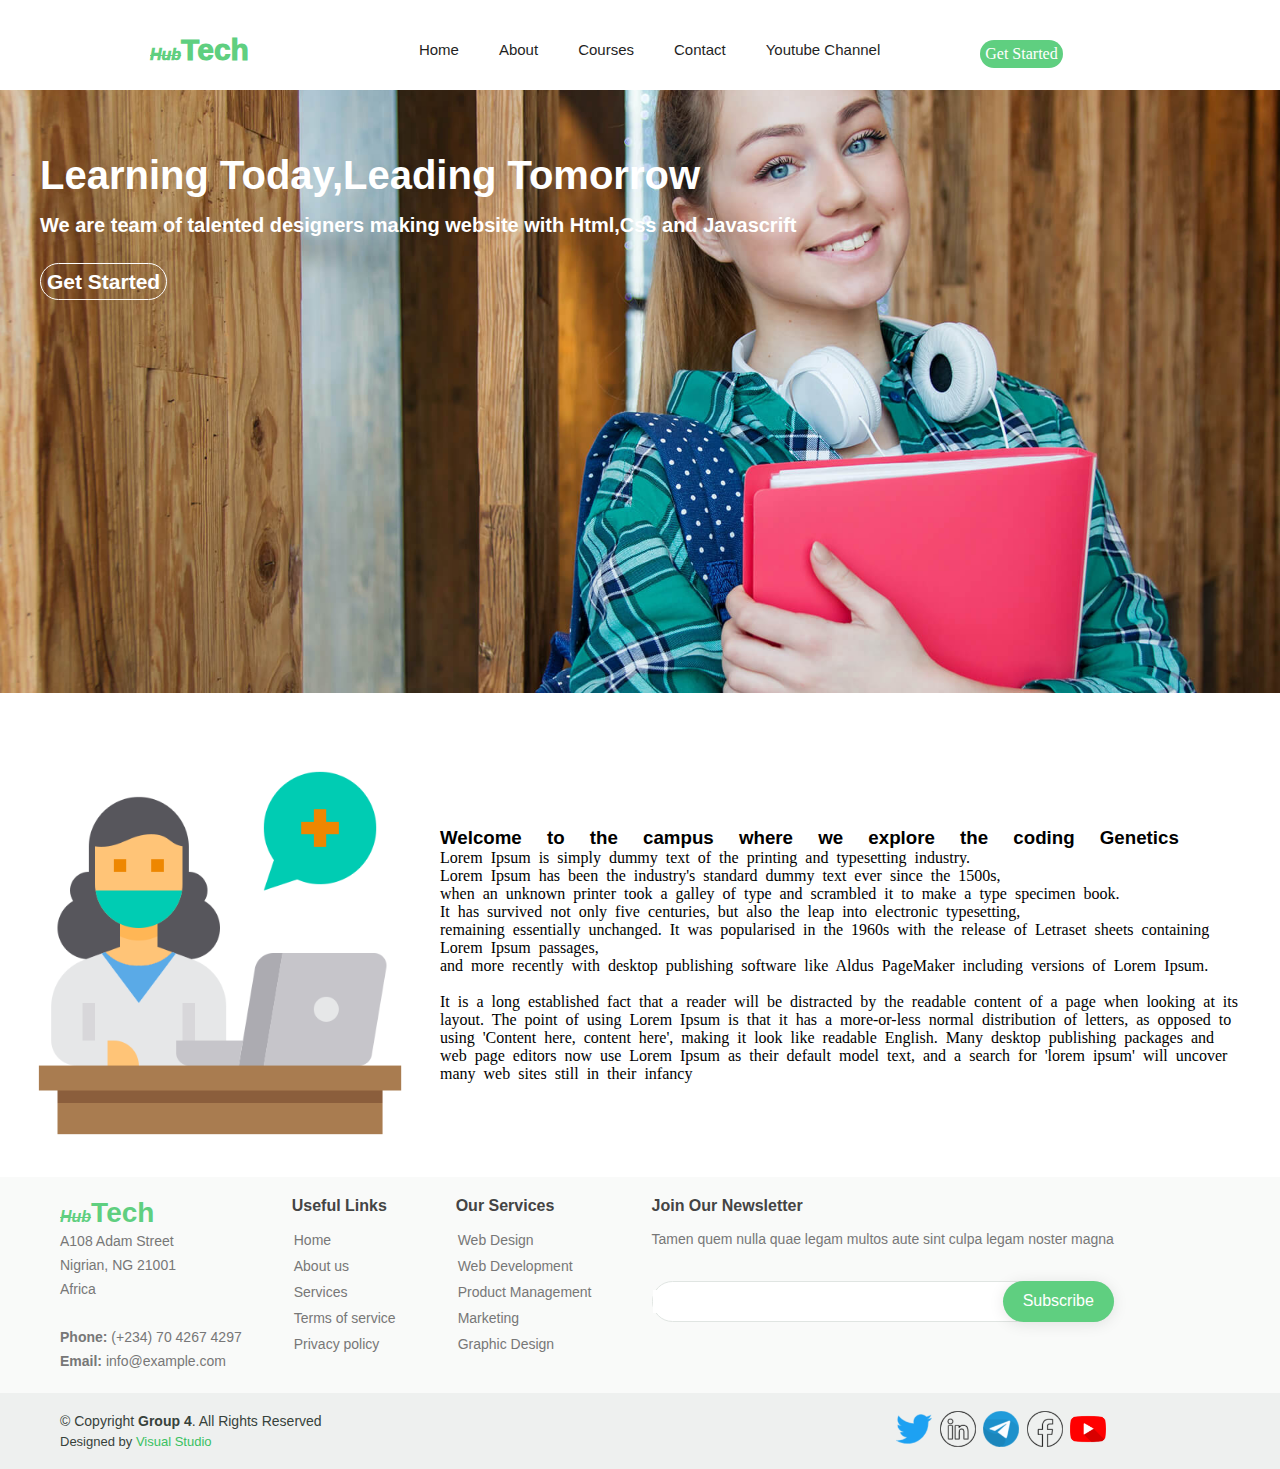
<file: udemy/index.html>
<!DOCTYPE html>
<html lang="en">
<head>
    <meta charset="UTF-8">
    <meta http-equiv="X-UA-Compatible" content="IE=edge">
    <meta name="viewport" content="width=device-width, initial-scale=1.0">
    <title>Home page</title>
    <link rel="stylesheet" href="web.css">
    <link href="favicon.ico" rel="icon">
</head>
<body onload="alert('Welcome to HubTech')">
     <header class="header">
      <nav> 
        <ul class="top-header-list">
            <h1><span id="span">Hub</span>Tech</h1>
            <li><a href="#">Youtube Channel</a></li>
                
            <li><a href="contact2.html">Contact</a></li>
            <li><a href="courses.html">Courses</a></li>
            <li><a href="about.html">About</a></li>
            <li><a href="index.html">Home</a></li> 
        </ul>
        <a href="./login.html" id="link" >Get Started</a>
      </nav>
      </header>
      <nav class="info">
        <h1>Learning Today,Leading Tomorrow<br><p>We are team of talented designers making website with Html,Css and Javascrift</p>
          <a href="login.html">Get Started</a></h1>
           <p></p>
      </nav>
       <nav class="free"></nav>
        <div>
         <table cellspacing="20px">
            <tr > <td><img src="ju.png" height="400" width="400"></td>
                <td><h3>Welcome to the campus where we explore the coding Genetics</h3><p>
                    Lorem Ipsum is simply dummy text of the printing and typesetting industry.<br>
                     Lorem Ipsum has been the industry's standard dummy text ever since the 1500s,<br>
                      when an unknown printer took a galley of type and scrambled it to make a type specimen book.<br>
                    It has survived not only five centuries, but also the leap into electronic typesetting,<br>
                 remaining essentially unchanged. It was popularised in the 1960s with the release of Letraset sheets containing Lorem Ipsum passages,<br>
                  and more recently with desktop publishing software like Aldus PageMaker including versions of Lorem Ipsum.
                <br><br>It is a long established fact that a reader will be distracted by the readable content of a page when looking at its layout.
                 The point of using Lorem Ipsum is that it has a more-or-less normal distribution of letters,
                  as opposed to using 'Content here, content here', making it look like readable English.
                   Many desktop publishing packages and web page editors now use Lorem Ipsum as their default model text,
                    and a search for 'lorem ipsum' will uncover many web sites still in their infancy</p></td>
                <animation></animation>
      <td> 
        </tr>
        </table>
       </div>
</body>
<!----footer---->

    <footer class="footer">

        <div class="footer-top">
          <div class="container-top">
            <div class="row">
    
              <div class="col1">
                <h1><span id="span">Hub</span>Tech</h1>
                <p class="p-footer">
                  A108 Adam Street <br>
              Nigrian, NG 21001<br>
              Africa<br><br>
                  <strong>Phone:</strong> (+234) 70 4267 4297<br>
                  <strong>Email:</strong> info@example.com<br>
                </p>
              </div>
    
              <div class="col2">
                <h4>Useful Links</h4>
                <ul class="first-link">
                  <li><i class="bx "></i> <a href="#">Home</a></li>
                  <li><i class="bx "></i> <a href="#">About us</a></li>
                  <li><i class="bx "></i> <a href="#">Services</a></li>
                  <li><i class="bx b"></i> <a href="#">Terms of service</a></li>
                  <li><i class="bx "></i> <a href="#">Privacy policy</a></li>
                </ul>
              </div>
    
              <div class="col3">
                <h4>Our Services</h4>
                <ul class="first-link">
                  <li><i class="bx "></i> <a href="#">Web Design</a></li>
                  <li><i class="bx "></i> <a href="#">Web Development</a></li>
                  <li><i class="bx "></i> <a href="#">Product Management</a></li>
                  <li><i class="bx "></i> <a href="#">Marketing</a></li>
                  <li><i class="bx "></i> <a href="#">Graphic Design</a></li>
                </ul>
              </div>
    
              <div class="col4">
                <h4>Join Our Newsletter</h4>
                <p class="p-footer">Tamen quem nulla quae legam multos aute sint culpa legam noster magna</p>
                <form class="form" action="" method="post">
                    
                  <input id="second-input" type="submit" value="Subscribe">
                  <input id="first-input" type="email" name="email">
                </form>
              </div>
    
            </div>
          </div>
        </div>
    
        <div class="container">
    
          <div class="me">
            <div class="copyright">
              &copy; Copyright <strong><span>Group 4</span></strong>. All Rights Reserved
            </div>
            <div class="credits">
             
              Designed by <a href="https://bootstrapmade.com/">Visual Studio</a>
            </div>
          </div>
          <div class="social-links ">
            <a href="#" class="twitter"><img src="twitter.png" height="36px" width="36px"></a>
            <a href="#" class="facebook"><img src="linkedin.png" height="36px" width="36px"></a>
            <a href="#" class="instagram"><img src="telegram-circle.png" height="36px" width="36px"></a>
            <a href="#" class="google-plus"><img src="facebook.png" height="36px" width="36px"></a>
            <a href="#" class="linkedin"><img src="youtube.png" height="36px" width="36px"></a>
          </div>
        </div>
      </footer><!-- End Footer -->
    
</body>
</html>
</html>
</file>
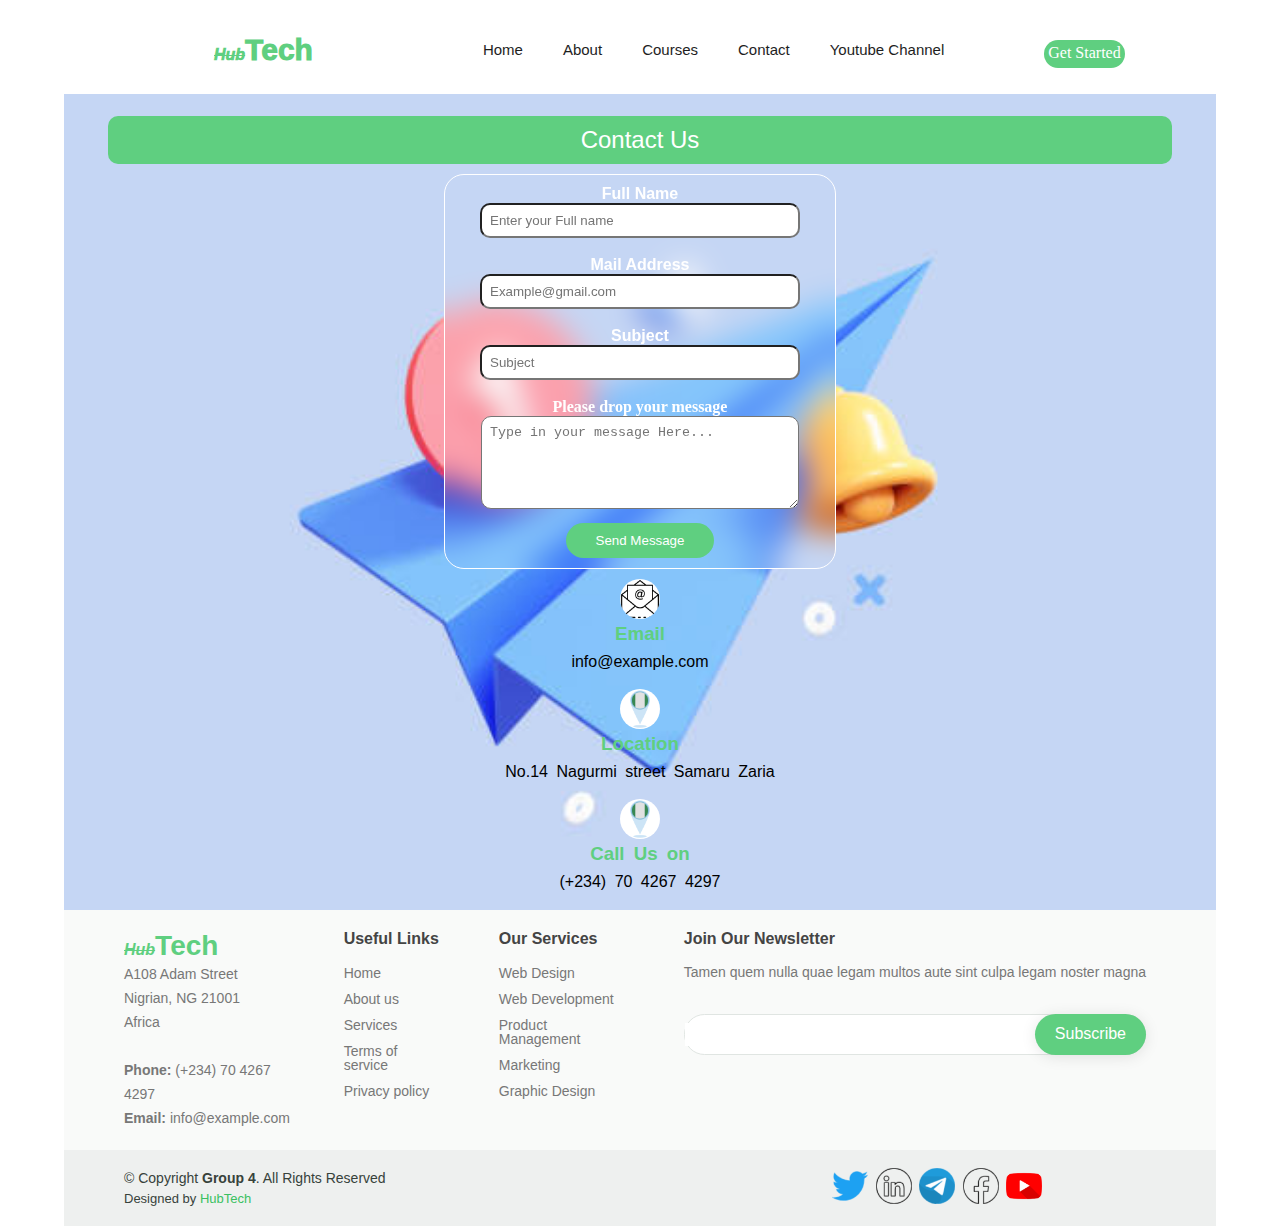
<file: udemy/contact2.html>
<!DOCTYPE html>
<html lang="en">
<head>
    <meta charset="UTF-8">
    <meta http-equiv="X-UA-Compatible" content="IE=edge">
    <meta name="viewport" content="width=device-width, initial-scale=1.0">
    <title>Contact</title>
    <link rel="stylesheet" href="contact2.css">
    <link href="favicon.ico" rel="icon">
</head>
<body>
    <header class="about-header">
        <nav> 
          <ul class="top-header-list">
              <h1><span id="span">Hub</span>Tech</h1>
              <li><a href="#">Youtube Channel</a></li>
              <li><a href="contact2.html">Contact</a></li>
              <li><a href="courses.html">Courses</a></li>
              <li><a href="about.html">About</a></li>
              <li><a href="index.html">Home</a></li> 
          </ul>
          <a href="./fudma.html" id="link" >Get Started</a>
        </nav>
        </header>


<!------main body-------->  
        <section class="content">
            <h3 class="contact-header">Contact Us</h3>
        <div class="top-container">
        <form>
            <label class="name"><strong>Full Name</strong><br><input type="text" class="insert" placeholder="Enter your Full name" required></label><br><br>
            
            <label class="name"><strong>Mail Address </strong><br><input type="email" class="insert" placeholder="Example@gmail.com"></label>
            <br><br>
            <label class="name"><strong>Subject </strong><br><input type="text" class="insert" placeholder="Subject"></label>
            <br><br>
            <label><strong>Please drop your message</strong><br><textarea cols="26" maxlength="350" rows="5" class="insert" placeholder="Type in your message Here..." required></textarea></label>
             <br>
            <button type="submit" class="button" onclick="send()">Send Message</button>
        </form>
       

            
            </div>
            <div class="main-link">
                <div class="collection">
                    
                    <a href="#"><img src="8.png"  class="main-social" ></a></p>
                    <h3>Email</h3>
                    <p>info@example.com</p>
                </div>
                <div>
                <a href="#"><img src="location.png"  class="main-social"></a></p>
                <h3>Location</h3>
                <p>No.14 Nagurmi street Samaru Zaria</p>
                </div>
                
                <div>
                    <a href="#"><img src="location.png"  class="main-social"></a></p>
                    <h3>Call Us on</h3>
                    <p>(+234) 70 4267 4297</p>
                    </div>
            </div>
                
             <div>
                
             </div>

            </div>
            </section>
            <!------button------->
           <script>
            function send() {
                alert('Thank you for Contacting Us');
            }
            
            
            </script> 
        
</body>
<footer class="footer">

    <div class="footer-top">
      <div class="container-top">
        <div class="row">

          <div class="col1">
            <h1><span id="span">Hub</span>Tech</h1>
            <p class="p-footer">
              A108 Adam Street <br>
              Nigrian, NG 21001<br>
              Africa<br><br>
              <strong>Phone:</strong> (+234) 70 4267 4297<br>
              <strong>Email:</strong> info@example.com<br>
            </p>
          </div>

          <div class="col2">
            <h4>Useful Links</h4>
            <ul class="first-link">
              <li><a href="index.html">Home</a></li>
              <li> <a href="about.html">About us</a></li>
              <li> <a href="courses.html">Services</a></li>
              <li> <a href="#">Terms of service</a></li>
              <li><a href="#">Privacy policy</a></li>
            </ul>
          </div>

          <div class="col3">
            <h4>Our Services</h4>
            <ul class="first-link">
              <li> <a href="#">Web Design</a></li>
              <li> <a href="#">Web Development</a></li>
              <li> <a href="#">Product Management</a></li>
              <li> <a href="#">Marketing</a></li>
              <li> <a href="#">Graphic Design</a></li>
            </ul>
          </div>

          <div class="col4">
            <h4>Join Our Newsletter</h4>
            <p class="p-footer">Tamen quem nulla quae legam multos aute sint culpa legam noster magna</p>
            <form class="form" action="" method="post">
                
              <input id="second-input" type="submit" value="Subscribe">
              <input id="first-input" type="email" name="email">
            </form>
          </div>

        </div>
      </div>
    </div>

    <div class="container">

      <div class="me">
        <div class="copyright">
          &copy; Copyright <strong><span>Group 4</span></strong>. All Rights Reserved
        </div>
        <div class="credits">
         
          Designed by <a href="">HubTech</a>
        </div>
      </div>
      <div class="social-links ">
        <a href="#" class="twitter"><img src="twitter.png" height="36px" width="36px"></a>
        <a href="#" class="facebook"><img src="linkedin.png" height="36px" width="36px"></a>
        <a href="#" class="instagram"><img src="telegram-circle.png" height="36px" width="36px"></a>
        <a href="#" class="google-plus"><img src="facebook.png" height="36px" width="36px"></a>
        <a href="#" class="linkedin"><img src="youtube.png" height="36px" width="36px"></a>
      </div>
    </div>
  </footer><!-- End Footer -->
</html>
</file>
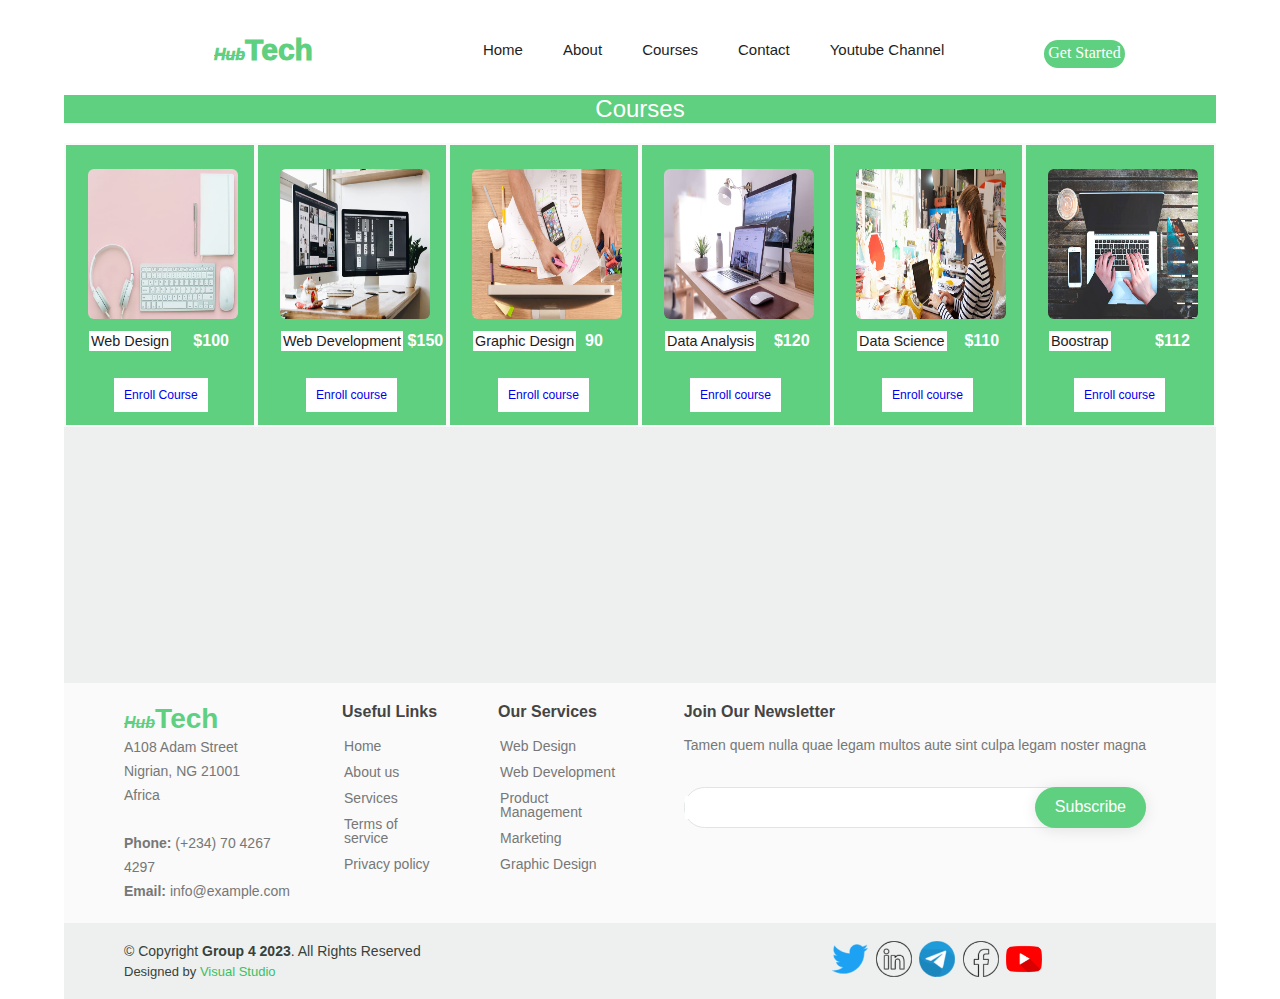
<file: udemy/courses.html>
<!DOCTYPE html>
<html lang="en">
<head>
    <meta charset="UTF-8">
    <meta http-equiv="X-UA-Compatible" content="IE=edge">
    <meta name="viewport" content="width=device-width, initial-scale=1.0">
    <title>Courses</title>
    <link rel="stylesheet" href="courses.css">
    <link href="favicon.ico" rel="icon">
</head>
<body>
<!--Header-->
    <header class="header">
        <nav> 
          <ul class="top-header-list">
              <h1><span id="span">Hub</span>Tech</h1>
              <li><a href="#">Youtube Channel</a></li>
              <li><a href="contact2.html">Contact</a></li>
              <li><a href="courses.html">Courses</a></li>
              <li><a href="about.html">About</a></li>
              <li><a href="index.html">Home</a></li> 
          </ul>
          <a href="./fudma.html" id="link" >Get Started</a>
        </nav>
        </header>
    <!--main body-->
      <h1 class="h1">Courses</h1>
    <div class="root-div">
        <div class="first-div">
            <div  class="child-1">
                <img src="workplace-2303851__480.jpg" >
              <p><span>Web Design</span>&nbsp;&nbsp;&nbsp;&nbsp;&nbsp;<strong>$100</strong></p>
              <a href="registration.html">Enroll Course</a>
            </div>
        </div>

        <div class="first-div">
            <div  class="child-1">
                <img src="course-1.jpg" >
                <p><span>Web Development</span>&nbsp;<strong>$150</strong></p>
                <a href="registration.html">Enroll course</a>
              </div>
        </div>

        <div class="first-div">
            <div  class="child-1">
                <img src="events-2.jpg" >
                <p><span>Graphic Design</span>&nbsp;&nbsp;<strong>90</strong></p>
                <a href="registration.html">Enroll course</a>
            </div>
        </div>

        <div class="first-div">
            <div  class="child-1">
                <img src="events-1.jpg" >
                <p><span>Data Analysis</span>&nbsp;&nbsp;&nbsp;&nbsp;<strong>$120</strong></p>
                <a href="registration.html">Enroll course</a>
            </div>
        </div>

        <div class="first-div">
            <div  class="child-1">
                <img src="course-details.jpg" >
                <p><span>Data Science</span>&nbsp;&nbsp;&nbsp;&nbsp;<strong>$110</strong></p>
                <a href="registration.html">Enroll course</a>
            </div>
        </div>

        <div class="first-div">
            <div  class="child-1">
                <img src="course-3.jpg" >
                <p><span>Boostrap</span>&nbsp;&nbsp;&nbsp;&nbsp;&nbsp;&nbsp;&nbsp;&nbsp;&nbsp;&nbsp;<strong>$112</strong></p>
                <a href="registration.html">Enroll course</a>
            </div>
        </div>

    </div>


</body>

<!-----footer----->
<footer class="footer">

    <div class="footer-top">
      <div class="container-top">
        <div class="row">

          <div class="col1">
            <h1><span id="span">Hub</span>Tech</h1>
            <p class="p-footer">
              A108 Adam Street <br>
              Nigrian, NG 21001<br>
              Africa<br><br>
              <strong>Phone:</strong> (+234) 70 4267 4297<br>
              <strong>Email:</strong> info@example.com<br>
            </p>
          </div>

          <div class="col2">
            <h4>Useful Links</h4>
            <ul class="first-link">
              <li><i ></i> <a href="#">Home</a></li>
              <li><i ></i> <a href="#">About us</a></li>
              <li><i></i> <a href="#">Services</a></li>
              <li><i ></i> <a href="#">Terms of service</a></li>
              <li><i ></i> <a href="#">Privacy policy</a></li>
            </ul>
          </div>

          <div class="col3">
            <h4>Our Services</h4>
            <ul class="first-link">
              <li><i ></i> <a href="#">Web Design</a></li>
              <li><i ></i> <a href="#">Web Development</a></li>
              <li><i ></i> <a href="#">Product Management</a></li>
              <li><i></i> <a href="#">Marketing</a></li>
              <li><i ></i> <a href="#">Graphic Design</a></li>
            </ul>
          </div>

          <div class="col4">
            <h4>Join Our Newsletter</h4>
            <p class="p-footer">Tamen quem nulla quae legam multos aute sint culpa legam noster magna</p>
            <form class="form" action="" method="post">
                
              <input id="second-input" type="submit" value="Subscribe">
              <input id="first-input" type="email" name="email">
            </form>
          </div>

        </div>
      </div>
    </div>

    <div class="container">

      <div class="me">
        <div class="copyright">
          &copy; Copyright <strong><span>Group 4</span> 2023</strong>. All Rights Reserved
        </div>
        <div class="credits">
          Designed by <a href="https://bootstrapmade.com/">Visual Studio</a>
        </div>
      </div>
      <div class="social-links ">
        <a href="#" class="twitter"><img src="twitter.png" height="36px" width="36px"></a>
        <a href="#" class="facebook"><img src="linkedin.png" height="36px" width="36px"></a>
        <a href="#" class="instagram"><img src="telegram-circle.png" height="36px" width="36px"></a>
        <a href="#" class="google-plus"><img src="facebook.png" height="36px" width="36px"></a>
        <a href="#" class="linkedin"><img src="youtube.png" height="36px" width="36px"></a>
      </div>
    </div>
  </footer><!-- End Footer -->
</html>
</file>
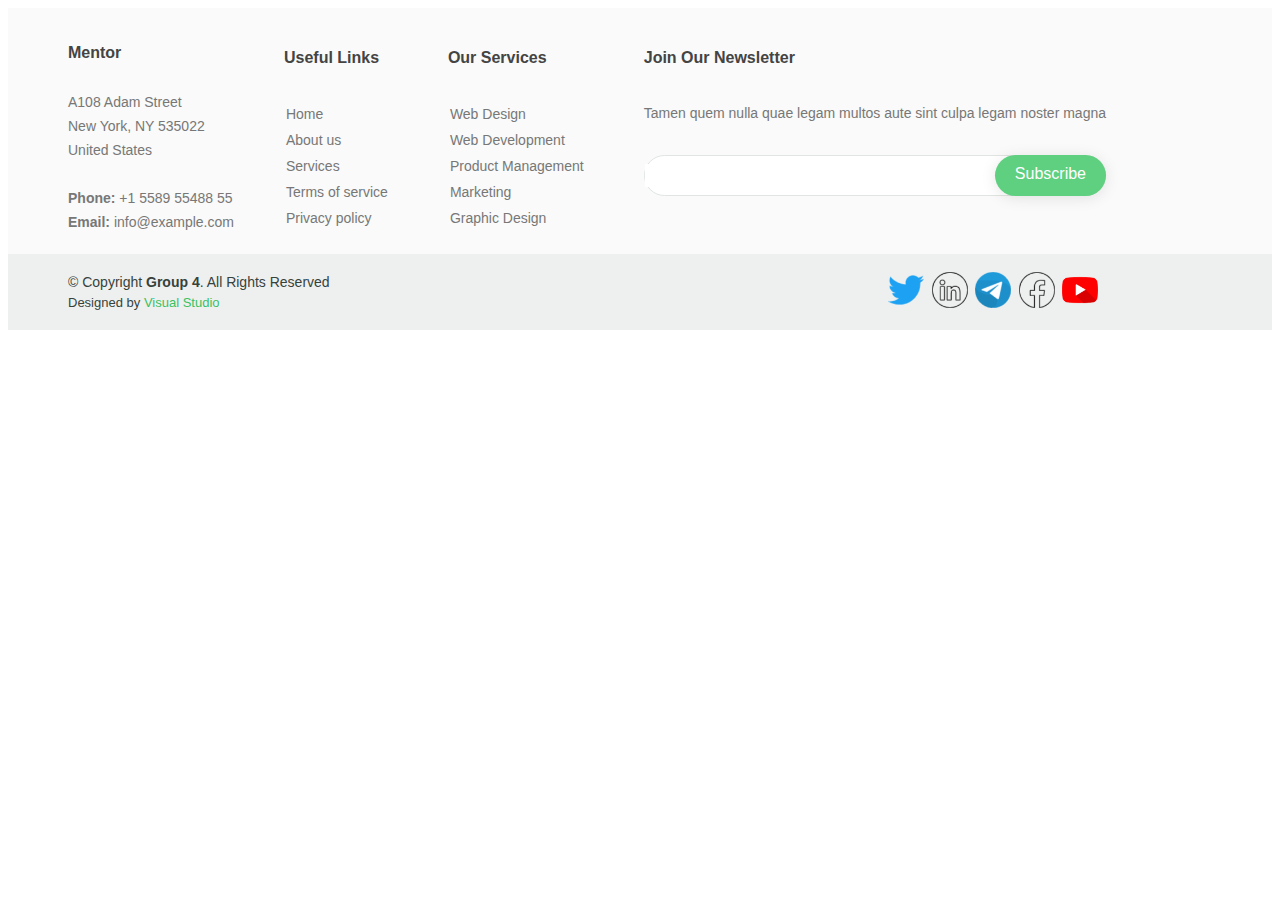
<file: udemy/footer.html>
<!DOCTYPE html>
<html lang="en">
<head>
    <meta charset="UTF-8">
    <meta http-equiv="X-UA-Compatible" content="IE=edge">
    <meta name="viewport" content="width=device-width, initial-scale=1.0">
    <title>Document</title>
    <link rel="stylesheet" href="footer.css">
</head>
<body>
    <footer class="footer">

        <div class="footer-top">
          <div class="container-top">
            <div class="row">
    
              <div class="col1">
                <h3>Mentor</h3>
                <p class="p-footer">
                  A108 Adam Street <br>
                  New York, NY 535022<br>
                  United States <br><br>
                  <strong>Phone:</strong> +1 5589 55488 55<br>
                  <strong>Email:</strong> info@example.com<br>
                </p>
              </div>
    
              <div class="col2">
                <h4>Useful Links</h4>
                <ul class="first-link">
                  <li><i class="bx "></i> <a href="#">Home</a></li>
                  <li><i class="bx "></i> <a href="#">About us</a></li>
                  <li><i class="bx "></i> <a href="#">Services</a></li>
                  <li><i class="bx b"></i> <a href="#">Terms of service</a></li>
                  <li><i class="bx "></i> <a href="#">Privacy policy</a></li>
                </ul>
              </div>
    
              <div class="col3">
                <h4>Our Services</h4>
                <ul class="first-link">
                  <li><i class="bx "></i> <a href="#">Web Design</a></li>
                  <li><i class="bx "></i> <a href="#">Web Development</a></li>
                  <li><i class="bx "></i> <a href="#">Product Management</a></li>
                  <li><i class="bx "></i> <a href="#">Marketing</a></li>
                  <li><i class="bx "></i> <a href="#">Graphic Design</a></li>
                </ul>
              </div>
    
              <div class="col4">
                <h4>Join Our Newsletter</h4>
                <p class="p-footer">Tamen quem nulla quae legam multos aute sint culpa legam noster magna</p>
                <form class="form" action="" method="post">
                    
                  <input id="second-input" type="submit" value="Subscribe">
                  <input id="first-input" type="email" name="email">
                </form>
              </div>
    
            </div>
          </div>
        </div>
    
        <div class="container">
    
          <div class="me">
            <div class="copyright">
              &copy; Copyright <strong><span>Group 4</span></strong>. All Rights Reserved
            </div>
            <div class="credits">
              <!-- All the links in the footer should remain intact. -->
              <!-- You can delete the links only if you purchased the pro version. -->
              <!-- Licensing information: https://bootstrapmade.com/license/ -->
              <!-- Purchase the pro version with working PHP/AJAX contact form: https://bootstrapmade.com/mentor-free-education-bootstrap-theme/ -->
              Designed by <a href="https://bootstrapmade.com/">Visual Studio</a>
            </div>
          </div>
          <div class="social-links ">
            <a href="#" class="twitter"><img src="twitter.png" height="36px" width="36px"></a>
            <a href="#" class="facebook"><img src="linkedin.png" height="36px" width="36px"></a>
            <a href="#" class="instagram"><img src="telegram-circle.png" height="36px" width="36px"></a>
            <a href="#" class="google-plus"><img src="facebook.png" height="36px" width="36px"></a>
            <a href="#" class="linkedin"><img src="youtube.png" height="36px" width="36px"></a>
          </div>
        </div>
      </footer><!-- End Footer -->
    
</body>
</html>
</file>
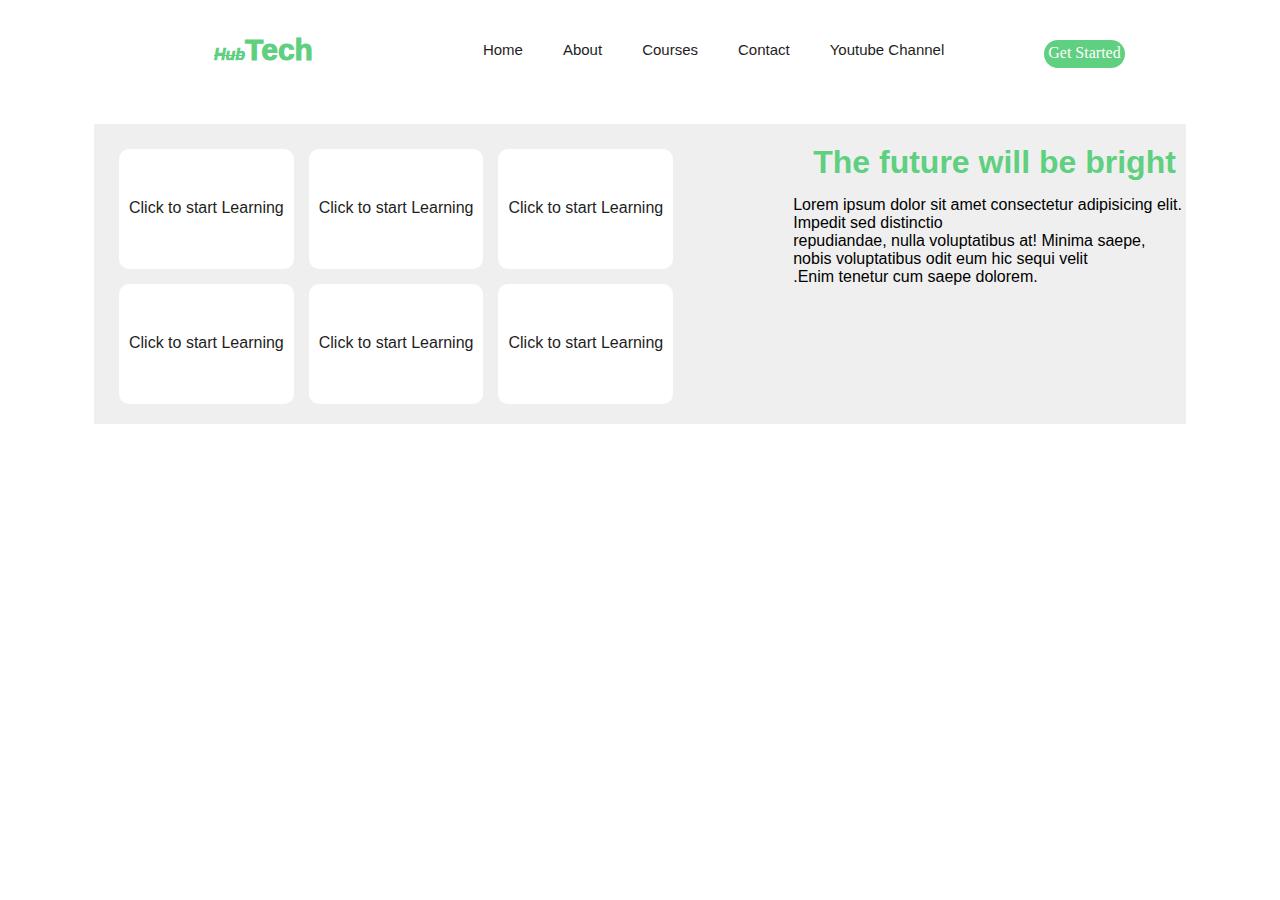
<file: udemy/learning.html>
<!DOCTYPE html>
<html lang="en">
<head>
    <meta charset="UTF-8">
    <meta http-equiv="X-UA-Compatible" content="IE=edge">
    <meta name="viewport" content="width=device-width, initial-scale=1.0">
    <link href="learning.css" rel="stylesheet">
    <link href="favicon.ico" rel="icon">
    <title>Document</title>
</head>
<body>
    <header class="about-header">
        <nav> 
          <ul class="top-header-list">
              <h1><span id="span">Hub</span>Tech</h1>
              <li><a href="#">Youtube Channel</a></li>
              <li><a href="contact2.html">Contact</a></li>
              <li><a href="courses.html">Courses</a></li>
              <li><a href="about.html">About</a></li>
              <li><a href="index.html">Home</a></li> 
          </ul>
          <a href="./fudma.html" id="link" >Get Started</a>
        </nav>
        </header>

    <!----main body-->
    <div class="general">
        <div class="first-container">
        <div class="toper">
    <div class="link">
  <a href="#">Click to start Learning</a>
    </div>

    <div class="link">
        <a href="#" >Click to start Learning</a>
    </div>

    <div class="link">
        <a href="#">Click to start Learning</a>
    </div>
   </div>
   
   <div class="down">
    <div class="link">
        <a href="#">Click to start Learning</a>
    </div>

    <div class="link">
        <a href="#">Click to start Learning</a>
    </div>

    <div class="link">
        <a href="#">Click to start Learning</a>
    </div>
    </div>
    </div>

    <div class="side">
        <h1>The future will be bright</h1>
        <p>Lorem ipsum dolor sit amet consectetur adipisicing elit. <br>
            Impedit sed distinctio<br> repudiandae, nulla voluptatibus at! Minima saepe,<br> 
             nobis voluptatibus odit eum hic sequi velit<br>.Enim tenetur cum saepe dolorem.</p>
    
    </div>
</div>

  
    
</body>
</html>
</file>
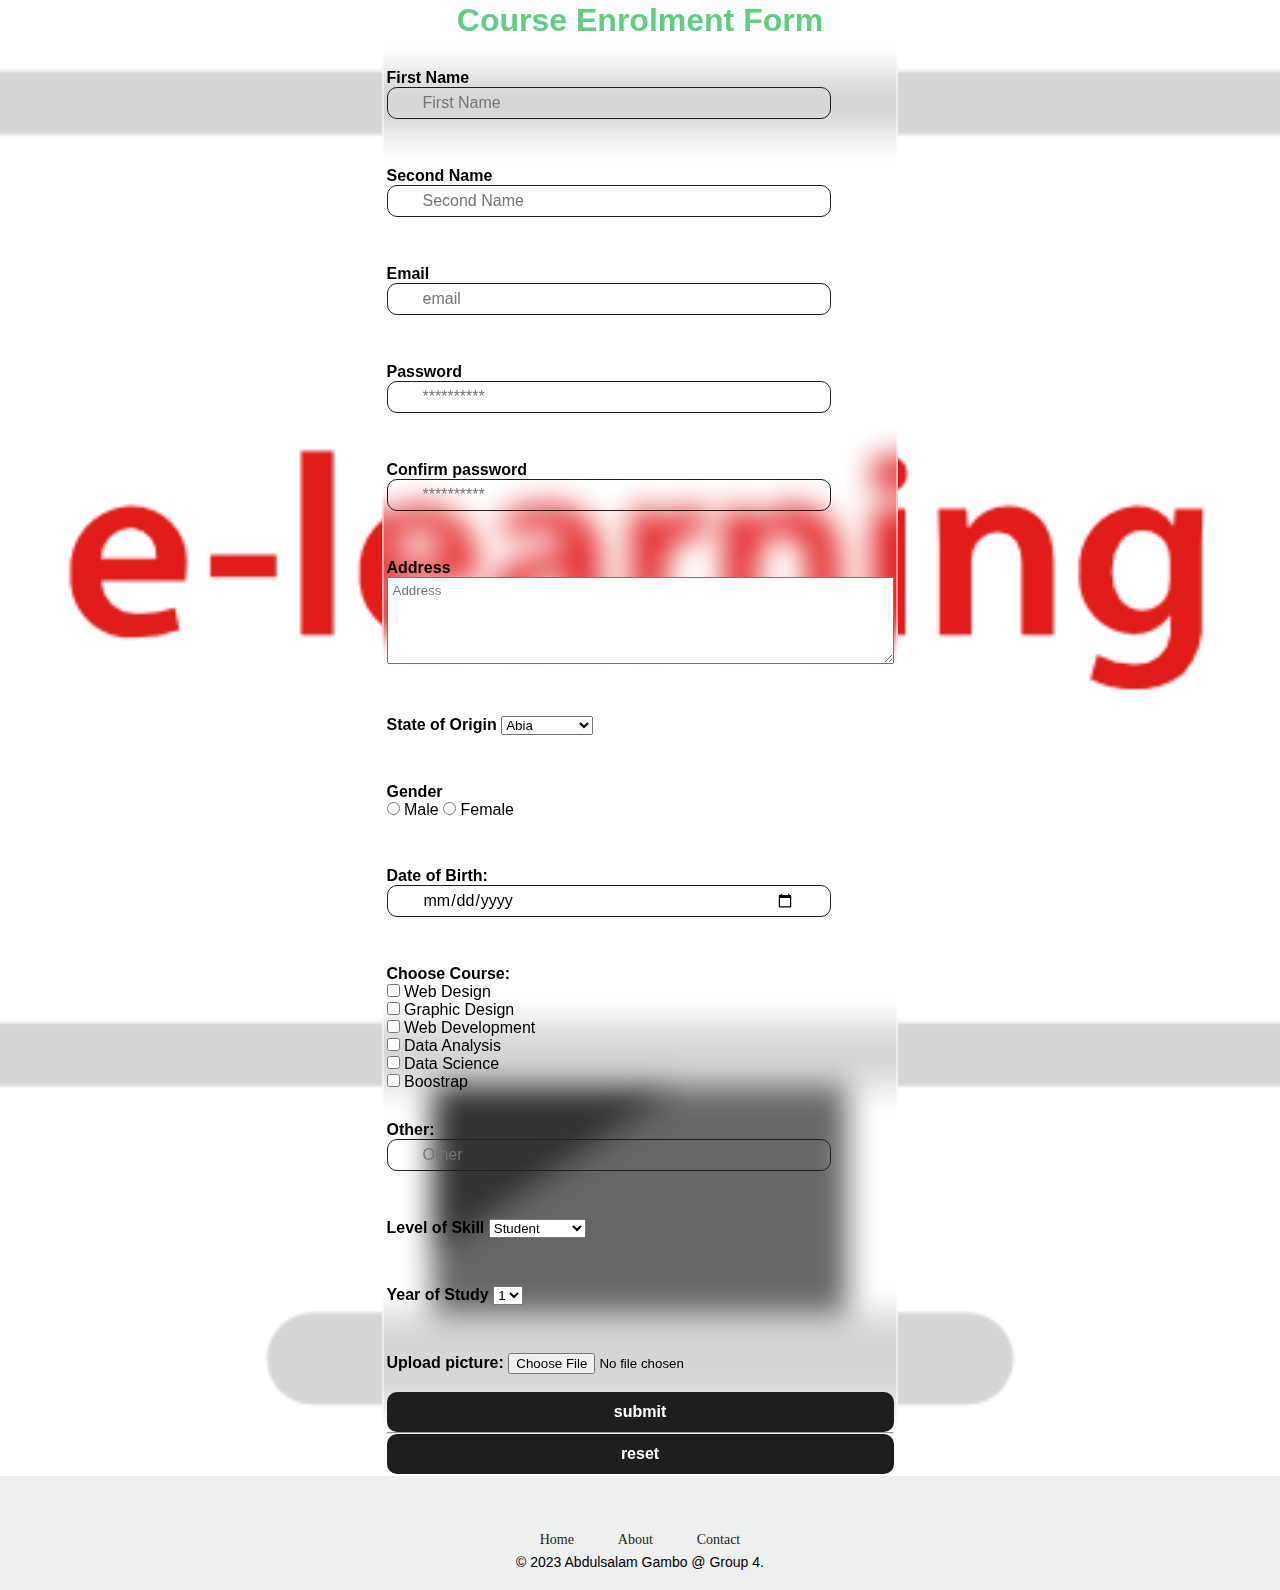
<file: udemy/registration.html>
<!DOCTYPE html>
<html lang="en">
<head>
    <meta charset="UTF-8">
    <meta name="viewport" content="width=device-width, initial-scale=1.0">
    <meta http-equiv="X-UA-Compatible" content="ie=edge">
    <link rel="stylesheet" href="trial.css">
    <title>Registration</title>
    <link href="favicon.ico" rel="icon">
    <script>
    
       function button(){
           alert("Congratulation:) You are ready to get started!");
       }
       
    </script>
    
</head>

<body class="">
    
<section>
       
            <div class="form-box">
                <div class="form-value">
     <form action="">
        <h2>Course Enrolment Form</h2>
        <div class="inputbox">
        <label for="fname"><strong>First Name</strong></label><br>
        <input type="text" placeholder="First Name" name="fname" id="fname" width="100px" value="" required><br><br>
        </div>

        <div class="inputbox">
     <label for="fname"><strong>Second Name</strong></label><br>
        <input type="text" placeholder="Second Name"name="Iname" id="Iname" required><br><br>
        </div>

        <div class="inputbox">
     <label for="email"><strong>Email</strong></label><br>
     <input type="email" placeholder="email"name="Iname" id="Iname"><br><br>
     </div>

     <div class="inputbox">
        <label for="email"><strong>Password</strong></label><br>
        <input type="password" placeholder="**********"name="Iname" id="Iname"><br><br>
        </div>

        <div class="inputbox">
            <label for="email"><strong>Confirm password</strong></label><br>
            <input type="password" placeholder="**********"name="Iname" id="Iname"><br><br>
            </div>

        <div class="area">
     <strong>Address</strong><br><textarea cols="60" maxlength="350" rows="5" placeholder="Address"></textarea><br><br>
        </div>
        
        <div class="inputbox">
        <label for="state" ><strong>State of Origin</strong></label>
            <select name="state" id="state">
                <option value="kano">Abia</option>
                <option value="kano">Adamawa</option>
                <option value="kano">Akwa Ibom</option>
                <option value="kano">Anambra</option>
                <option value="kano">Bauchi</option>
                <option value="kano">Bayelsa</option>
                <option value="kano">Benue</option>
                <option value="kano">Borno</option>
                <option value="kano">Cross River</option>
                <option value="kano">Delta</option>
                <option value="kano">Ebonyi</option>
                <option value="FCT">Edo</option>
                <option value="kano"> Ekiti</option>
                <option value="kano"> Enugu</option>
                <option value="kano"> Gombe </option>
                <option value="kano"> Imo </option>
                <option value="kano"> Jigawa </option>
                <option value="kano"> Kaduna </option>
                <option value="kano"> Kano </option>
                <option value="kano"> Katsina </option>
                <option value="kano"> Kebbi </option>
                <option value="kano">Kogi </option>
                <option value="kano"> Kwara </option>
                <option value="kano"> Lagos</option>
                <option value="kano"> Nasarawa</option>
               
                <option value="kano">Niger</option>
                <option value="kano"> Ogun</option>
                <option value="kano">Ondo</option>
                <option value="kano">Osun</option>
                <option value="kano">Oyo</option>
                <option value="kano">Plateau</option>
                <option value="kano">Rivers</option>
                <option value="kano">Sokoto</option>
                <option value="kano">Taraba</option>
                <option value="kano">Yobe</option>
                <option value="kano">Zamfara </option>
                <option value="FCT">FCT</option>
         </select><br><br>
         </div>

        <label for="state" ><strong>Gender</strong></label><br>
        <input type="radio" name="gender"  value="male">
        <label for="male">Male</label>
        <input type="radio" name="gender" value="Female">
        <label for="fmale">Female</label></br><br>

        <div class="inputbox">
        <label for="date"><strong>Date of Birth:</strong></label><br>
        <input type="date" name="" id=""><br><br>
        </div>
        

        <label for="Favourite" ><strong>Choose Course:</strong></label><br>
        <input type="checkbox" value="Rice">
        <label for="web">Web Design</label></br>
        <input type="checkbox" value="Beans">
        <label for="Beans">Graphic Design</label></br>
        <input type="checkbox" value="Spagheti">
        <label for="Spagheti">Web Development</label></br>
        <input type="checkbox" value="yam">
        <label for="yam">Data Analysis</label></br>
        <input type="checkbox" value="yam">
        <label for="yam">Data Science</label></br>
        <input type="checkbox" value="yam">
        <label for="yam">Boostrap</label></br>

        <div class="inputbox">
        <label for="other" type="text-area"><strong>Other:</strong></label>
        <input type="text"  placeholder="Other"><br><br>
        </div>
          
        <div class="inputbox">
        <label for="state" ><strong>Level of Skill</strong></label>
            <select name="state" id="state">
                <option >Student</option>
                <option >Beginner</option>
                <option >Intermediate</option>
                <option >Professional</option>
                <option >Developer</option>
            </select><br><br>
            </div>

            <div class="inputbox">
            <label for="state" ><strong>Year of Study</strong></label>
            <select name="state" id="state">
                <option >1</option>
                <option >2</option>
                <option >3</option>
                <option >4</option>
                <option >5</option>
            </select><br><br>
            </div>
        
        
        <label for="upload"><strong>Upload picture:</strong></label>
         <input type="file" value="upload"><br><br>
         

         <button type="submit" value="submit"  onclick="button()">submit</button><br>
         <hr>
         <button type="reset" value="reset">reset</button>
        </fieldset>
   
    
     </form>
     </div>
    </div>
     </section>
     <div class="bottom">
        <a class="footer-link" href="index.html">Home</a>
        <a class="footer-link" href="about.html">About</a>
        <a class="footer-link" href="contact2.html">Contact</a>
        <p class="copy">© 2023 Abdulsalam Gambo @ Group 4.</p>
      </div>

</body>
</html>
</file>
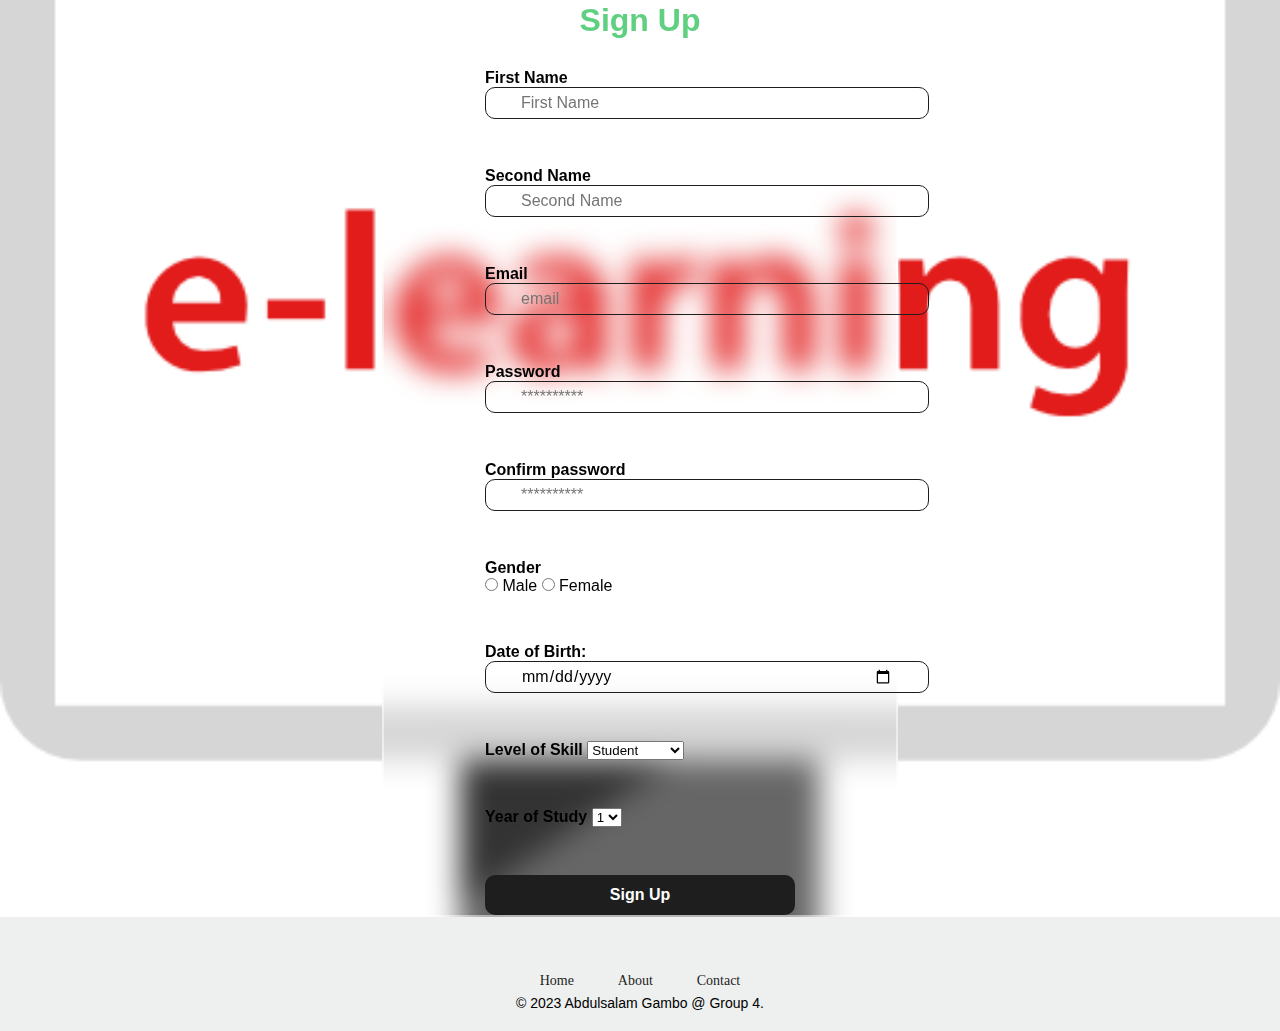
<file: udemy/signup.html>
﻿<!DOCTYPE html>
<html lang="en">
<head>
    <meta charset="UTF-8">
    <meta name="viewport" content="width=device-width, initial-scale=1.0">
    <meta http-equiv="X-UA-Compatible" content="ie=edge">
    <link rel="stylesheet" href="trial.css">
    <link href="favicon.ico" rel="icon">
    <title>signup Page</title>
    <script src="./signValidation.js" defer></script>
    <script>
    
       function button(){
           alert("You are Sign in!");
       }
       
    </script>
    
</head>

<body class="">
    
<section>
       
            <div class="form-box">
                <div class="form-value">
     <form id="form">
        <h2>Sign Up</h2>
        <div class="inputbox">
        <label for="fname"><strong>First Name</strong></label><br>
        <input type="text" placeholder="First Name" name="fname" id="fname" width="100px" value="" required><br><br>
        </div>

        <div class="inputbox">
     <label for="fname"><strong>Second Name</strong></label><br>
        <input type="text" placeholder="Second Name"name="Iname" id="Iname" required><br><br>
        </div>

        <div class="inputbox">
     <label for="email"><strong>Email</strong></label><br>
     <input type="email" id="email" placeholder="email"name="Iname" id="Iname"><br><br>
     </div>

     <div class="inputbox">
        <label for="email"><strong>Password</strong></label><br>
        <input type="password" id="password" placeholder="**********"name="Iname" id="Iname"><br><br>
        </div>

        <div class="inputbox">
            <label for="email"><strong>Confirm password</strong></label><br>
            <input type="password" id="cpassword" placeholder="**********"name="Iname" id="Iname"><br><br>
            </div>

      
        
        

        <label for="state" ><strong>Gender</strong></label><br>
        <input type="radio" name="gender" id = "gender1"  value="male">
        <label for="male">Male</label>
        <input type="radio" name="gender" id = "gender2" value="Female">
        <label for="fmale">Female</label></br><br>

        <div class="inputbox">
        <label for="date"><strong>Date of Birth:</strong></label><br>
        <input type="date" name="" id="dob"><br><br>
        </div>
        

          
        <div class="inputbox">
        <label for="state" ><strong>Level of Skill</strong></label>
            <select name="state" id="state">
                <option >Student</option>
                <option >Beginner</option>
                <option >Intermediate</option>
                <option >Professional</option>
                <option >Developer</option>
            </select><br><br>
            </div>

            <div class="inputbox">
            <label for="state" ><strong>Year of Study</strong></label>
            <select name="state" id="year">
                <option >1</option>
                <option >2</option>
                <option >3</option>
                <option >4</option>
                <option >5</option>
            </select><br><br>
            </div>
        
        
         

         <button  value="submit"  id="signBtn" onclick="validateSignUp()">Sign Up</button><br>
        
        
        </fieldset>
   
    
     </form>
     </div>
    </div>
     </section>
     <div class="bottom">
        <a class="footer-link" href="index.html">Home</a>
        <a class="footer-link" href="about.html">About</a>
        <a class="footer-link" href="contact2.html">Contact</a>
        <p class="copy">© 2023 Abdulsalam Gambo @ Group 4.</p>
      </div>

</body>
</html>
</file>
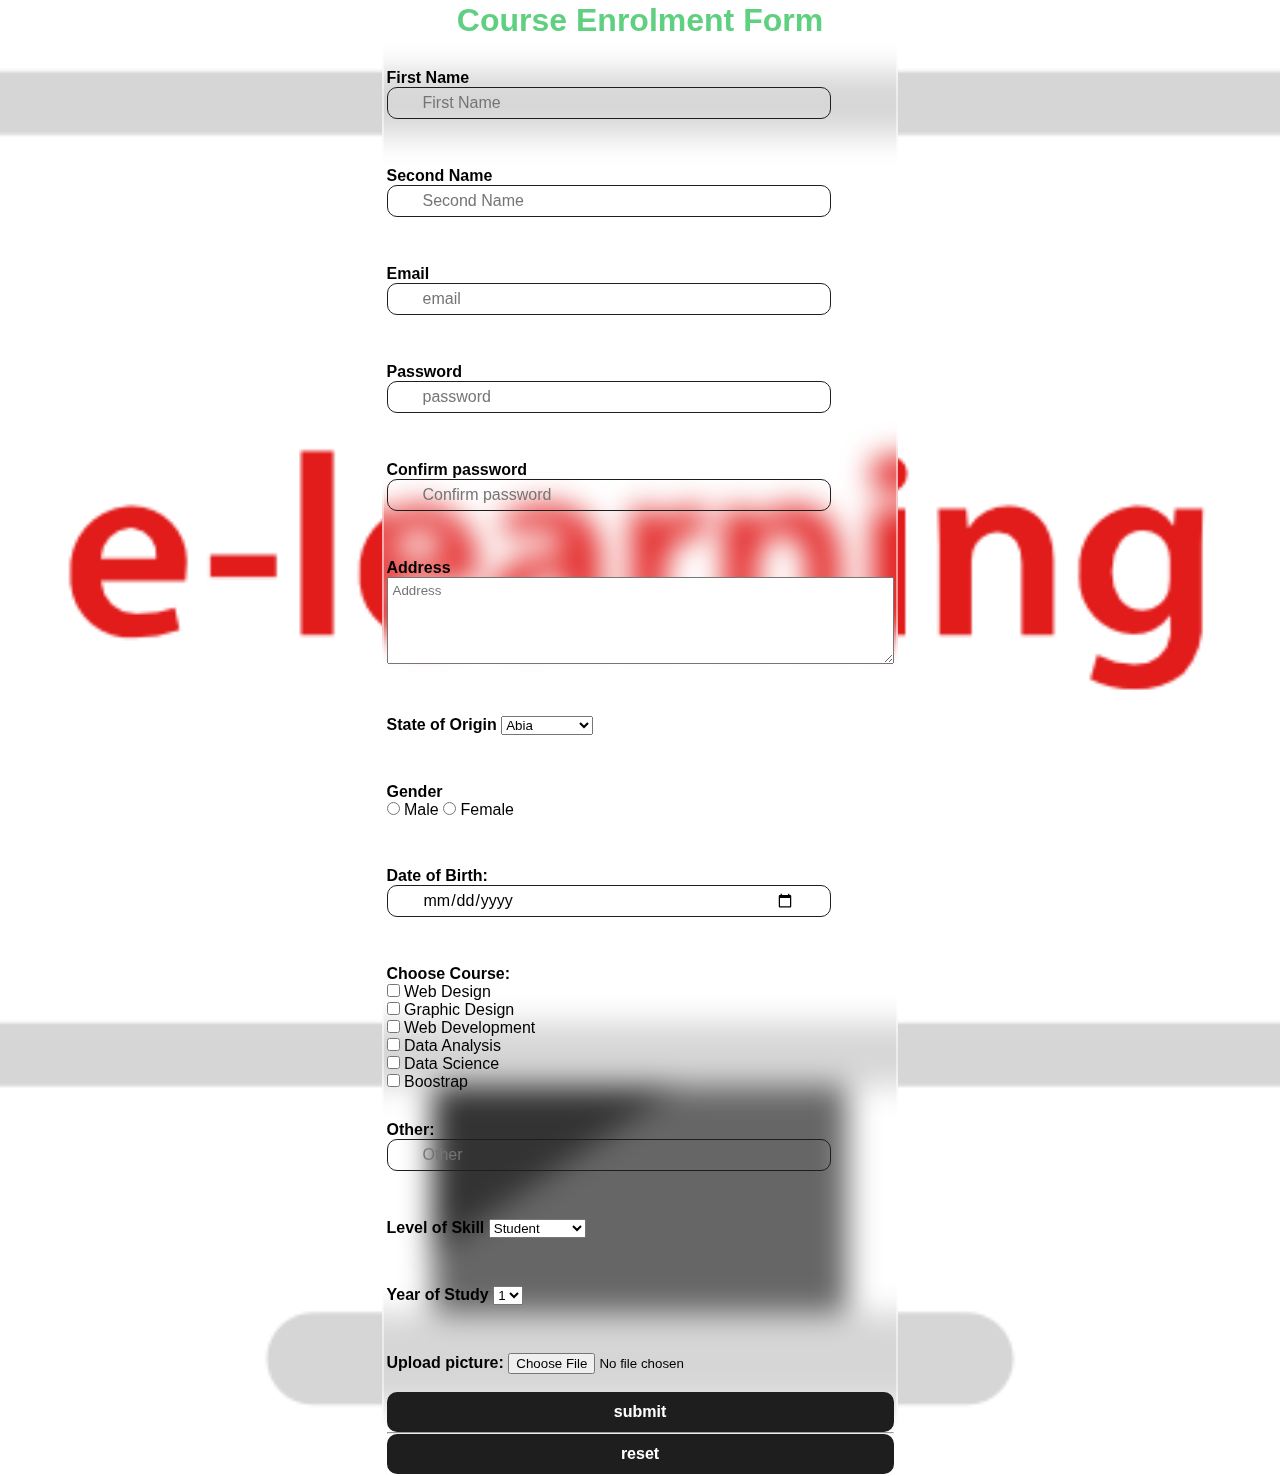
<file: udemy/trial.html>
<!DOCTYPE html>
<html lang="en">
<head>
    <meta charset="UTF-8">
    <meta name="viewport" content="width=device-width, initial-scale=1.0">
    <meta http-equiv="X-UA-Compatible" content="ie=edge">
    <link rel="stylesheet" href="trial.css">
    <link href="favicon.ico" rel="icon">
    <title>Enrolment form</title>
    <script>
    
       function button(){
           alert("Your response has been received!");
       }
       
    </script>
    
</head>

<body class="">
    
<section>
       
            <div class="form-box">
                <div class="form-value">
     <form action="">
        <h2>Course Enrolment Form</h2>
        <div class="inputbox">
        <label for="fname"><strong>First Name</strong></label><br>
        <input type="text" placeholder="First Name" name="fname" id="fname" width="100px" value="" required><br><br>
        </div>

        <div class="inputbox">
     <label for="fname"><strong>Second Name</strong></label><br>
        <input type="text" placeholder="Second Name"name="Iname" id="Iname" required><br><br>
        </div>

        <div class="inputbox">
     <label for="email"><strong>Email</strong></label><br>
     <input type="email" placeholder="email"name="Iname" id="Iname"><br><br>
     </div>

     <div class="inputbox">
        <label for="email"><strong>Password</strong></label><br>
        <input type="password" placeholder="password"name="Iname" id="Iname"><br><br>
        </div>

        <div class="inputbox">
            <label for="email"><strong>Confirm password</strong></label><br>
            <input type="password" placeholder="Confirm password"name="Iname" id="Iname"><br><br>
            </div>

        <div class="area">
     <strong>Address</strong><br><textarea cols="60" maxlength="350" rows="5" placeholder="Address"></textarea><br><br>
        </div>
        
        <div class="inputbox">
        <label for="state" ><strong>State of Origin</strong></label>
            <select name="state" id="state">
                <option value="kano">Abia</option>
                <option value="kano">Adamawa</option>
                <option value="kano">Akwa Ibom</option>
                <option value="kano">Anambra</option>
                <option value="kano">Bauchi</option>
                <option value="kano">Bayelsa</option>
                <option value="kano">Benue</option>
                <option value="kano">Borno</option>
                <option value="kano">Cross River</option>
                <option value="kano">Delta</option>
                <option value="kano">Ebonyi</option>
                <option value="FCT">Edo</option>
                <option value="kano"> Ekiti</option>
                <option value="kano"> Enugu</option>
                <option value="kano"> Gombe </option>
                <option value="kano"> Imo </option>
                <option value="kano"> Jigawa </option>
                <option value="kano"> Kaduna </option>
                <option value="kano"> Kano </option>
                <option value="kano"> Katsina </option>
                <option value="kano"> Kebbi </option>
                <option value="kano">Kogi </option>
                <option value="kano"> Kwara </option>
                <option value="kano"> Lagos</option>
                <option value="kano"> Nasarawa</option>
               
                <option value="kano">Niger</option>
                <option value="kano"> Ogun</option>
                <option value="kano">Ondo</option>
                <option value="kano">Osun</option>
                <option value="kano">Oyo</option>
                <option value="kano">Plateau</option>
                <option value="kano">Rivers</option>
                <option value="kano">Sokoto</option>
                <option value="kano">Taraba</option>
                <option value="kano">Yobe</option>
                <option value="kano">Zamfara </option>
                <option value="FCT">FCT</option>
         </select><br><br>
         </div>

        <label for="state" ><strong>Gender</strong></label><br>
        <input type="radio" name="gender"  value="male">
        <label for="male">Male</label>
        <input type="radio" name="gender" value="Female">
        <label for="fmale">Female</label></br><br>

        <div class="inputbox">
        <label for="date"><strong>Date of Birth:</strong></label><br>
        <input type="date" name="" id=""><br><br>
        </div>
        

        <label for="Favourite" ><strong>Choose Course:</strong></label><br>
        <input type="checkbox" value="Rice">
        <label for="web">Web Design</label></br>
        <input type="checkbox" value="Beans">
        <label for="Beans">Graphic Design</label></br>
        <input type="checkbox" value="Spagheti">
        <label for="Spagheti">Web Development</label></br>
        <input type="checkbox" value="yam">
        <label for="yam">Data Analysis</label></br>
        <input type="checkbox" value="yam">
        <label for="yam">Data Science</label></br>
        <input type="checkbox" value="yam">
        <label for="yam">Boostrap</label></br>

        <div class="inputbox">
        <label for="other" type="text-area"><strong>Other:</strong></label>
        <input type="text"  placeholder="Other"><br><br>
        </div>
          
        <div class="inputbox">
        <label for="state" ><strong>Level of Skill</strong></label>
            <select name="state" id="state">
                <option >Student</option>
                <option >Beginner</option>
                <option >Intermediate</option>
                <option >Professional</option>
                <option >Developer</option>
            </select><br><br>
            </div>

            <div class="inputbox">
            <label for="state" ><strong>Year of Study</strong></label>
            <select name="state" id="state">
                <option >1</option>
                <option >2</option>
                <option >3</option>
                <option >4</option>
                <option >5</option>
            </select><br><br>
            </div>
        
        
        <label for="upload"><strong>Upload picture:</strong></label>
         <input type="file" value="upload"><br><br>
         

         <button type="submit" value="submit"  onclick="button()">submit</button><br>
         <hr>
         <button type="reset" value="reset">reset</button>
        </fieldset>
   
    
     </form>
     </div>
    </div>
     </section>

</body>
</html>
</file>
<file: udemy/web.css>
*{
    margin: 0;
    padding: 0;
}
ul {
    
}

.top-header-list  li {
    list-style: none; 
    display: inline-block;
    float:right ;
    line-height: 100px;
    display: flex;
    font-size: 15px;
    
}
.top-header-list li a{
    text-decoration: none; 
    margin: 150 20px;
    font-family:arial;
    color: hsl(0, 0%, 12%);
    padding: 0 20px;
    display: block;  
}
#span{
    text-decoration:line-through;
    font-style: oblique;
    font: message-box;
    font-weight:bolder;
    font-style: italic;
}
nav{
    width: 100%;
    height: 90px;
    background-color: #fff;
    display: flex;
   
}
.info{
    background-image:url(hero-bg.jpg);
    width: 100%;
    height: 77vh;
    background-size: cover;
    margin: 0px;
  
}
.info h1{
    font-size: 40px;
    font-family: Arial, Helvetica, sans-serif;
    color: #fff;
    font-weight:px;
    margin-top: 150px ;
    margin-left: 40px;
    line-height: 50px;
}
.info h1 p{
    font-size: 20px;
    font-family: Arial, Helvetica, sans-serif;
    color: #fff;
    font-weight: 150px;
   
}
.info a{
    margin-bottom: 200px;
    text-decoration: none;
    font-size: 21px;
    font-weight: 2px;
    color: #ffffff;
    -webkit-box-sizing: inherit;
    border-radius: 20px;
    padding: 6px;
    border: 1px solid #ffffff;
}
.info a:hover{
    color: #ffffff;
    background: #5fcf80;
}
.top-header-list li a:hover {
    color: #5fcf80;
    transition: ;
}
body{
    position: relative;
}
nav ul  h1{ 
    text-align: right;
    margin: 0 150px;
    padding: 20 10px;
    float: left;
    line-height: 100px;
    font-weight: 1000;
    font-size: 30px;
    font-family: "Poppins", sans-serif;
    color:#5fcf80;
}
#link{
   text-align: right;
   text-decoration: none;
   border-top-right-radius: 2px;
   border-bottom-left-radius: 2px;
   text-decoration-color: #ffffff;
   margin-top: 40px;
   margin-right: inherit;
   margin-left: 80px;
   display: flexbox;
   color: #ffff;
   margin-bottom: 22px;
   font-weight: 3px;
   color: #ffffff;
   background: #5fcf80;
   border-radius: 18px;
   padding: 5px;
   display: block;
   
}
.header{
    position: fixed;
    top: 0;
    width: 100%;
}
#link:hover{
    background:#49b16d;
    color: #ffffff;
    border-radius: 18px;
}
.free{
    background-color: #ffffff;
    height: 40px;
}
table{
    font-family: 'Franklin Gothic Medium', 'Arial Narrow', Arial, sans-serif;
    word-spacing: 20px;
}
table p{
    font-family:Georgia, 'Times New Roman', Times, serif;
    word-spacing: 4px;
}
/****footer****/
.footer {
    color: #37423b;
    font-size: 14px;
    background: #eef0ef;
  }
  .row{
    display: flex;
    justify-content: center;
  }
 
  .row .col1{
    margin: 0 20px;
  }
  .row .col2{
    margin: 0 30px;
  }
  .row .col3{
    margin: 0 30px;
  }
  .row .col4{
    margin: 0 30px;
  }
  .container-top{
    margin: 0 40px;
  }

  .footer-top {
    display: flex;
    position: row;
    padding: 20px 0 20px 0;
    background: #f9faf9;
  }
  .col4{
    flex: 0 0 auto;
   
  }
  .form{
    margin-top: 30px;
    background: #fff;
    padding: 8px 0px;
    position: relative;
    border-radius: 50px;
    text-align: left;
    border: 1px solid #e0e5e2;
  }
  #first-input{
    border: 0;
    padding: 4px 8px;
    width: calc(100% - 100px);
  }
 #second-input  {
    position: absolute;
    top: -1px;
    right: -1px;
    bottom: -1px;
    border: 0;
    background: none;
    font-size: 16px;
    padding: 0 20px 2px 20px;
    background: #5fcf80;
    color: #fff;
    transition: 0.3s;
    border-radius: 50px;
    box-shadow: 0px 2px 15px rgba(0, 0, 0, 0.1);
  }
  #second-input:hover {
    background: #3ac162;
  }
  .col1 h3{
    font-family: "Raleway", sans-serif;
    font-size: 15px;
    font-size: 16px;
    font-weight: bold;
    color: #444444;
    position: relative;
    padding-bottom: 12px;
  }
  .col2 h4{
    font-size: 15px;
    font-family: "Raleway", sans-serif;
    font-size: 16px;
    font-weight: bold;
    color: #444444;
    position: relative;
    padding-bottom: 12px;
  }.col3 h4{
    font-size: 15px;
    font-family: "Raleway", sans-serif;
    font-size: 16px;
    font-weight: bold;
    color: #444444;
    position: relative;
    padding-bottom: 12px;
  }
  .col4 h4{
    font-family: "Raleway", sans-serif;
    font-size: 15px;
    font-size: 16px;
    font-weight: bold;
    color: #444444;
    position: relative;
    padding-bottom: 12px;
  }
  .p-footer{
    font-size: 14px;
    line-height: 24px;
    margin-bottom: 0;
    font-family: "Raleway", sans-serif;
    color: #777777;
  }
.col1{
    margin-bottom: 30px;
}
.col1 h1{ 
  
  
    font-family: "Poppins", sans-serif;
    color:#5fcf80;
}
.first-link{
  list-style: none;
  padding: 0;
  margin: 0;
}
.first-link li{
   padding: 6px 0;
   display: flex;
   align-items: center;
}
.first-link li i{
    padding-right: 2px;
    color: #5fcf80;
    font-size: 18px;
    line-height: 1;
}
.first-link li a{
    color: #777777;
    transition: 0.3s;
    display: inline-block;
    line-height: 1;
    text-decoration: none;
    font-family: "Raleway", sans-serif;
}
.first-link li a:hover{
  
  color: #5fcf80;
}

.me{
  margin: 40px;
  margin-top: 20px;
  margin-bottom: 20px;
}
.social-links{
  margin-top:10px ;
  margin-right: 150px;
  margin-bottom: 1px;
}
.container{
  display: flex;
  margin-right: 20px;
  margin-top: 10px;
  justify-content: space-between;
  margin: 0 20px;
}
.credits {
    padding-top: 5px;
    font-size: 13px;
    font-family: "Raleway", sans-serif;
  }
  
.credits a {
    color: #3ac162;
    transition: 0.3s;
    text-decoration: none;
    font-family: "Raleway", sans-serif;
  }
  
 .credits a:hover {
    color: #5fcf80;
  }
  
.social-links a {
    font-size: 18px;
    display: inline-block;
    
    color: #fff;
    line-height: 1;
    padding: 8px 0;
    margin-right: 4px;
    border-radius: 50%;
    text-align: center;
    width: 36px;
    height: 36px;
    transition: 0.3s;
  }
  
 .social-links a:hover {
    
    color: #fff;
    text-decoration: none;
  }
  .copyright{
    font-family: "Raleway", sans-serif;
  }
</file>
<file: udemy/contact2.css>
*{
    margin: 0;
    padding: 0;
}
body {
     width: 90%; 
     margin: 0 auto;
    
}

.top-header-list li {
    list-style: none; 
    display: inline-block;
    float:right ;
    line-height: 100px;
    display: flex;
    font-size: 15px;
    
}
.top-header-list li a{
    text-decoration: none; 
    margin: 150 20px;
    font-family:arial;
    color: #1e1e1e;
    padding: 0 20px;
    display: block;  
}

.top-header-list li a:hover{
    color: #5fcf80;
}

#span{
    text-decoration:line-through;
    font-style: oblique;
    font: message-box;
    font-weight:bolder;
    font-style: italic;
}
.about-header{
  
    top: 0;
    width: 100%;
    height: 5.9em;
}
#link{
    text-align: right;
    text-decoration: none;
    border-top-right-radius: 2px;
    border-bottom-left-radius: 2px;
    text-decoration-color: #ffffff;
    margin-top: 40px;
    margin-right: inherit;
    margin-left: 80px;
    display: flexbox;
    color: #ffff;
    margin-bottom: 22px;
    font-weight: 5px;
    color: #ffffff;
    background: #5fcf80;
    border-radius: 18px;
    padding: 4px;
    display: block;
    
 }
 
 #link:hover{
     background:#49b16d;
     color: #ffffff;
     border-radius: 18px;
 }
 nav{
    width: 100%;
    height: 90px;
    background-color: #fff;
    display: flex;
   
}
 nav ul  h1{ 
    text-align: right;
    margin: 0 150px;
    padding: 20 10px;
    float: left;
    line-height: 100px;
    font-weight: 1000;
    font-size: 30px;
    font-family: "Poppins", sans-serif;
    color:#5fcf80;
}
body{
    position: relative;
}

/*****main body ****/
.top-container{
    backdrop-filter: blur(15px);
    background-color:transparent;
    border: 1px solid #fff ;
    padding: 10px 35px ;
    color: #fff;
    transition: 0.4s;
    border-radius: 20px;
   
}
.contact-header{
    font-family:  Arial, Helvetica, sans-serif;
    background-color: #5fcf80;
    color: #fff;
    width: 93%;
    margin: 10px;
    padding: 10px;
    border-radius: 10px;
    font-size: 1.5rem;
    font-weight: 200;
}
.name{
    font-family:Arial, Helvetica, sans-serif ;
}
.insert{
    border-radius: 10px;
    padding: 8px 8px;
    width: 300px;
}
.main-link{
    display: flex;
    flex-direction:column;
    justify-content: center;
    align-items: center;
    padding: 2px auto;
    word-spacing: 4px;
}
.main-link h3{
       color: #5fcf80;
       font-family: "Raleway", sans-serif;
}
.main-link p{
    font-family: "Raleway", sans-serif;
    line-height: 2.1rem;
}
.main-link .main-social{
    width: 2.5rem;
    height: 2.5rem;
    margin: auto  5px;
    border-radius: 20px;
    background-color: #fff;
    margin-top: 10px;
}
.top-ontainer input{
    padding: 10px 15px;
}
.content{
    padding: 12px 15px;
    display: flex;
    flex-direction: column;
    justify-content: center;
    align-items: center;
    text-align: center;
    background-image: url(4.jpg);
    background-size: cover;
    background-position: center;
  
}
.button{
    padding: 10px 30px;
    border: 0;
    border-radius: 20px;
    font-family: sans-serif;
    background-color:#5fcf80;
    color: #fff;
    margin-top: 10px;
}
.button:hover{

    background:#49b16d;
    color: #ffffff;
    border-radius: 18px;
}
/***
.row{
    --bs-gutter-x: 1.5rem;
    --bs-gutter-y: 0;
    display: flex;
    flex-wrap: wrap;
    margin-top: calc(-1 * var(--bs-gutter-y));
    margin-right: calc(-.5 * var(--bs-gutter-x));
    margin-left: calc(-.5 * var(--bs-gutter-x));
}
**/
.button-container{
    flex: 0 0 auto;
    width: 25%;
}
#nav{
    text-align: center;
    text-decoration: none;
    background-color: #efefef; 
    padding: 0.5em 0;
    margin: 1%;
}
.header li{
    display: inline; 
    padding: 0.5em;
}

.header ul li a{
    text-align: center;
    text-decoration: none;
    float:;
    font-family:arial;
    font-size: 15px;
    color: #1e1e1e;
}
.header ul li a:hover{
    color: #5fcf80;
}
/****footer***/

.footer {
    color: #37423b;
    font-size: 14px;
    background: #eef0ef;
  }
  .row{
    display: flex;
    justify-content: center;
  }
 
  .row .col1{
    margin: 0 20px;
  }
  .row .col2{
    margin: 0 30px;
  }
  .row .col3{
    margin: 0 30px;
  }
  .row .col4{
    margin: 0 30px;
  }
  .container-top{
    margin: 0 40px;
  }

  .footer-top {
    display: flex;
    position: row;
    padding: 20px 0 20px 0;
    background: #f9faf9;
  }
  .col4{
    flex: 0 0 auto;
   
  }
  .form{
    margin-top: 30px;
    background: #fff;
    padding: 8px 0px;
    position: relative;
    border-radius: 50px;
    text-align: left;
    border: 1px solid #e0e5e2;
  }
  #first-input{
    border: 0;
    padding: 4px 8px;
    width: calc(100% - 100px);
  }
 #second-input  {
    position: absolute;
    top: -1px;
    right: -1px;
    bottom: -1px;
    border: 0;
    background: none;
    font-size: 16px;
    padding: 0 20px 2px 20px;
    background: #5fcf80;
    color: #fff;
    transition: 0.3s;
    border-radius: 50px;
    box-shadow: 0px 2px 15px rgba(0, 0, 0, 0.1);
  }
  #second-input:hover {
    background: #3ac162;
  }
  .col1 h3{
    font-family: "Raleway", sans-serif;
    font-size: 15px;
    font-size: 16px;
    font-weight: bold;
    color: #444444;
    position: relative;
    padding-bottom: 12px;
  }
  .col2 h4{
    font-size: 15px;
    font-family: "Raleway", sans-serif;
    font-size: 16px;
    font-weight: bold;
    color: #444444;
    position: relative;
    padding-bottom: 12px;
  }.col3 h4{
    font-size: 15px;
    font-family: "Raleway", sans-serif;
    font-size: 16px;
    font-weight: bold;
    color: #444444;
    position: relative;
    padding-bottom: 12px;
  }
  .col4 h4{
    font-family: "Raleway", sans-serif;
    font-size: 15px;
    font-size: 16px;
    font-weight: bold;
    color: #444444;
    position: relative;
    padding-bottom: 12px;
  }
  .p-footer{
    font-size: 14px;
    line-height: 24px;
    margin-bottom: 0;
    font-family: "Raleway", sans-serif;
    color: #777777;
  }
.col1{
    margin-bottom: 30px;
}
.col1 h1{ 
  font-family: "Poppins", sans-serif;
  color:#5fcf80;
}
.first-link{
  list-style: none;
  padding: 0;
  margin: 0;
}
.first-link li{
   padding: 6px 0;
   display: flex;
   align-items: center;
}
/**
.first-link li i{
    padding-right: 2px;
    color: #5fcf80;
    font-size: 18px;
    line-height: 1;
}
**/
.first-link li a{
    color: #777777;
    transition: 0.3s;
    display: inline-block;
    line-height: 1;
    text-decoration: none;
    font-family: "Raleway", sans-serif;
}
.first-link li a:hover{
  
  color: #5fcf80;
}
/***  
  .footer-top .footer-contact {
    margin-bottom: 30px;
  }
  
  .footer-top .footer-contact h4 {
    font-size: 22px;
    margin: 0 0 30px 0;
    padding: 2px 0 2px 0;
    line-height: 1;
    font-weight: 700;
  }
  
  .footer-top .footer-contact p {
    
  }
  
  .footer-top h4 {
    font-size: 16px;
    font-weight: bold;
    color: #444444;
    position: relative;
    padding-bottom: 12px;
  }
  
.footer-top .footer-links {
    margin-bottom: 30px;
  }
  
  .footer-top .footer-links ul {
    list-style: none;
    padding: 0;
    margin: 0;
  }
  
 
  
  
.footer-links ul li:first-child {
    padding-top: 0;
  }
  
.footer-links ul a {
    

  
.footer-newsletter {
    font-size: 15px;
  }
  
.footer-newsletter h4 {
    font-size: 16px;
    font-weight: bold;
    color: #444444;
    position: relative;
    padding-bottom: 12px;
  }
  
.footer-newsletter form {
    margin-top: 30px;
    background: #fff;
    padding: 6px 10px;
    position: relative;
    border-radius: 50px;
    text-align: left;
    border: 1px solid #e0e5e2;
  }
  
.footer-newsletter form input[type=email] {
    border: 0;
    padding: 4px 8px;
    width: calc(100% - 100px);
  }
  
.footer-newsletter form input[type=submit] {
   
   ****/ 
.me{
  margin: 40px;
  margin-top: 20px;
  margin-bottom: 20px;
}
.social-links{
  margin-top:10px ;
  margin-right: 150px;
  margin-bottom: 1px;
}
.container{
  display: flex;
  margin-right: 20px;
  margin-top: 10px;
  justify-content: space-between;
  margin: 0 20px;
}
.credits {
    padding-top: 5px;
    font-size: 13px;
    font-family: "Raleway", sans-serif;
  }
  
.credits a {
    color: #3ac162;
    transition: 0.3s;
    text-decoration: none;
    font-family: "Raleway", sans-serif;
  }
  
 .credits a:hover {
    color: #5fcf80;
  }
  
.social-links a {
    font-size: 18px;
    display: inline-block;
    
    color: #fff;
    line-height: 1;
    padding: 8px 0;
    margin-right: 4px;
    border-radius: 50%;
    text-align: center;
    width: 36px;
    height: 36px;
    transition: 0.3s;
  }
  
 .social-links a:hover {
    
    color: #fff;
    text-decoration: none;
  }
  .copyright{
    font-family: "Raleway", sans-serif;
  }
</file>
<file: udemy/courses.css>
*{
    margin: 0;
    padding: 0;
}
body {
     width: 90%; 
     margin: 0 auto;
    
}
.header{
   
}

.top-header-list li {
    list-style: none; 
    display: inline-block;
    float:right ;
    line-height: 100px;
    display: flex;
    font-size: 15px;
    
}
.top-header-list li a{
    text-decoration: none; 
    margin: 150 20px;
    font-family:arial;
    color: #1e1e1e;
    padding: 0 20px;
    display: block;  
}

.top-header-list li a:hover{
    color: #5fcf80;
}

#span{
    text-decoration:line-through;
    font-style: oblique;
    font: message-box;
    font-weight:bolder;
    font-style: italic;
}
.about-header{
  
    top: 0;
    width: 100%;
    height: 5.9em;
}
#link{
    text-align: right;
    text-decoration: none;
    border-top-right-radius: 2px;
    border-bottom-left-radius: 2px;
    text-decoration-color: #ffffff;
    margin-top: 40px;
    margin-right: inherit;
    margin-left: 80px;
    display: flexbox;
    color: #ffff;
    margin-bottom: 22px;
    font-weight: 5px;
    color: #ffffff;
    background: #5fcf80;
    border-radius: 18px;
    padding: 4px;
    display: block;
    
 }
 
 #link:hover{
     background:#49b16d;
     color: #ffffff;
     border-radius: 18px;
 }
 nav{
    width: 100%;
    height: 90px;
    background-color: #fff;
    display: flex;
   
}
 nav ul  h1{ 
    text-align: right;
    margin: 0 150px;
    padding: 20 10px;
    float: left;
    line-height: 100px;
    font-weight: 1000;
    font-size: 30px;
    font-family: "Poppins", sans-serif;
    color:#5fcf80;
}
/***main css***/
.root-div{
    background-color: #eef0ef;
    display: flex;
    
    height:540px;
    width: 100%;
    margin-top: 20px;
}
.first-div{
    background-color:#5fcf80;
    height:50%;
    width: 50%;
    padding: 5px;
    border: 2px solid  #f9faf9;
    bo
}
.child-1{
    margin-top: 10px;
    margin-left: 8px;
    
}
.child-1 img{
    border-radius: 6px;
    width: 150px;
    height: 150px;
    margin: 9px;
}
.child-1 p{
    position: relative;
    left: 10px;
    font-family: Arial, Helvetica, sans-serif;
    color: #fff;
}
.child-1 span{
    background: #fff;
    font-size: .90em;
    padding: 2px;
    color: #1e1e1e;
}
.child-1 a{
    position: relative;
    top: 35px;
    left: 35px;
    text-decoration: none;
    background-color: #fff;
    font-family:"Raleway", sans-serif ;
    font-size: .76em;
    padding:10px ;
}
.h1{
    text-align: center;
    color: #fff;
    font-size: 1.5rem;
    font-weight: 200;
    font-family:  Arial, Helvetica, sans-serif;
    background: #5fcf80;
    margin-top: 5px;
}











/*****foooter*****/

.footer {
    color: #37423b;
    font-size: 14px;
    background: #eef0ef;
  }
  .row{
    display: flex;
    justify-content: center;
  }
 
  .row .col1{
    margin: 0 20px;
  }
  .row .col2{
    margin: 0 30px;
  }
  .row .col3{
    margin: 0 30px;
  }
  .row .col4{
    margin: 0 30px;
  }
  .container-top{
    margin: 0 40px;
  }

  .footer-top {
    display: flex;
    position: row;
    padding: 20px 0 20px 0;
    background: #f9faf9;
  }
  .col4{
    flex: 0 0 auto;
   
  }
  .form{
    margin-top: 30px;
    background: #fff;
    padding: 8px 0px;
    position: relative;
    border-radius: 50px;
    text-align: left;
    border: 1px solid #e0e5e2;
  }
  #first-input{
    border: 0;
    padding: 4px 8px;
    width: calc(100% - 100px);
  }
 #second-input  {
    position: absolute;
    top: -1px;
    right: -1px;
    bottom: -1px;
    border: 0;
    background: none;
    font-size: 16px;
    padding: 0 20px 2px 20px;
    background: #5fcf80;
    color: #fff;
    transition: 0.3s;
    border-radius: 50px;
    box-shadow: 0px 2px 15px rgba(0, 0, 0, 0.1);
  }
  #second-input:hover {
    background: #3ac162;
  }
  
  .col1 h1{ 
    font-family: "Poppins", sans-serif;
    color:#5fcf80;
  }
  .col2 h4{
    font-size: 15px;
    font-family: "Raleway", sans-serif;
    font-size: 16px;
    font-weight: bold;
    color: #444444;
    position: relative;
    padding-bottom: 12px;
  }.col3 h4{
    font-size: 15px;
    font-family: "Raleway", sans-serif;
    font-size: 16px;
    font-weight: bold;
    color: #444444;
    position: relative;
    padding-bottom: 12px;
  }
  .col4 h4{
    font-family: "Raleway", sans-serif;
    font-size: 15px;
    font-size: 16px;
    font-weight: bold;
    color: #444444;
    position: relative;
    padding-bottom: 12px;
  }
  .p-footer{
    font-size: 14px;
    line-height: 24px;
    margin-bottom: 0;
    font-family: "Raleway", sans-serif;
    color: #777777;
  }
.col1{
    margin-bottom: 30px;
}
.first-link{
  list-style: none;
  padding: 0;
  margin: 0;
}
.first-link li{
   padding: 6px 0;
   display: flex;
   align-items: center;
}
.first-link li i{
    padding-right: 2px;
    color: #5fcf80;
    font-size: 18px;
    line-height: 1;
}
.first-link li a{
    color: #777777;
    transition: 0.3s;
    display: inline-block;
    line-height: 1;
    text-decoration: none;
    font-family: "Raleway", sans-serif;
}
.first-link li a:hover{
  
  color: #5fcf80;
}

.me{
  margin: 40px;
  margin-top: 20px;
  margin-bottom: 20px;
}
.social-links{
  margin-top:10px ;
  margin-right: 150px;
  margin-bottom: 1px;
}
.container{
  display: flex;
  margin-right: 20px;
  margin-top: 10px;
  justify-content: space-between;
  margin: 0 20px;
}
.credits {
    padding-top: 5px;
    font-size: 13px;
    font-family: "Raleway", sans-serif;
  }
  
.credits a {
    color: #3ac162;
    transition: 0.3s;
    text-decoration: none;
    font-family: "Raleway", sans-serif;
  }
  
 .credits a:hover {
    color: #5fcf80;
  }
  
.social-links a {
    font-size: 18px;
    display: inline-block;
    
    color: #fff;
    line-height: 1;
    padding: 8px 0;
    margin-right: 4px;
    border-radius: 50%;
    text-align: center;
    width: 36px;
    height: 36px;
    transition: 0.3s;
  }
  
 .social-links a:hover {
    
    color: #fff;
    text-decoration: none;
  }
  .copyright{
    font-family: "Raleway", sans-serif;
  }
</file>
<file: udemy/footer.css>
.footer {
    color: #37423b;
    font-size: 14px;
    background: #eef0ef;
  }
  .row{
    display: flex;
    justify-content: center;
  }
 
  .row .col1{
    margin: 0 20px;
  }
  .row .col2{
    margin: 0 30px;
  }
  .row .col3{
    margin: 0 30px;
  }
  .row .col4{
    margin: 0 30px;
  }
  .container-top{
    margin: 0 40px;
  }

  .footer-top {
    display: flex;
    position: row;
    padding: 20px 0 20px 0;
    background: #f9faf9;
  }
  .col4{
    flex: 0 0 auto;
   
  }
  .form{
    margin-top: 30px;
    background: #fff;
    padding: 8px 0px;
    position: relative;
    border-radius: 50px;
    text-align: left;
    border: 1px solid #e0e5e2;
  }
  #first-input{
    border: 0;
    padding: 4px 8px;
    width: calc(100% - 100px);
  }
 #second-input  {
    position: absolute;
    top: -1px;
    right: -1px;
    bottom: -1px;
    border: 0;
    background: none;
    font-size: 16px;
    padding: 0 20px 2px 20px;
    background: #5fcf80;
    color: #fff;
    transition: 0.3s;
    border-radius: 50px;
    box-shadow: 0px 2px 15px rgba(0, 0, 0, 0.1);
  }
  #second-input:hover {
    background: #3ac162;
  }
  .col1 h3{
    font-family: "Raleway", sans-serif;
    font-size: 15px;
    font-size: 16px;
    font-weight: bold;
    color: #444444;
    position: relative;
    padding-bottom: 12px;
  }
  .col2 h4{
    font-size: 15px;
    font-family: "Raleway", sans-serif;
    font-size: 16px;
    font-weight: bold;
    color: #444444;
    position: relative;
    padding-bottom: 12px;
  }.col3 h4{
    font-size: 15px;
    font-family: "Raleway", sans-serif;
    font-size: 16px;
    font-weight: bold;
    color: #444444;
    position: relative;
    padding-bottom: 12px;
  }
  .col4 h4{
    font-family: "Raleway", sans-serif;
    font-size: 15px;
    font-size: 16px;
    font-weight: bold;
    color: #444444;
    position: relative;
    padding-bottom: 12px;
  }
  .p-footer{
    font-size: 14px;
    line-height: 24px;
    margin-bottom: 0;
    font-family: "Raleway", sans-serif;
    color: #777777;
  }
.col1{
    margin-bottom: 30px;
}
.first-link{
  list-style: none;
  padding: 0;
  margin: 0;
}
.first-link li{
   padding: 6px 0;
   display: flex;
   align-items: center;
}
.first-link li i{
    padding-right: 2px;
    color: #5fcf80;
    font-size: 18px;
    line-height: 1;
}
.first-link li a{
    color: #777777;
    transition: 0.3s;
    display: inline-block;
    line-height: 1;
    text-decoration: none;
    font-family: "Raleway", sans-serif;
}
.first-link li a:hover{
  
  color: #5fcf80;
}

.me{
  margin: 40px;
  margin-top: 20px;
  margin-bottom: 20px;
}
.social-links{
  margin-top:10px ;
  margin-right: 150px;
  margin-bottom: 1px;
}
.container{
  display: flex;
  margin-right: 20px;
  margin-top: 10px;
  justify-content: space-between;
  margin: 0 20px;
}
.credits {
    padding-top: 5px;
    font-size: 13px;
    font-family: "Raleway", sans-serif;
  }
  
.credits a {
    color: #3ac162;
    transition: 0.3s;
    text-decoration: none;
    font-family: "Raleway", sans-serif;
  }
  
 .credits a:hover {
    color: #5fcf80;
  }
  
.social-links a {
    font-size: 18px;
    display: inline-block;
    
    color: #fff;
    line-height: 1;
    padding: 8px 0;
    margin-right: 4px;
    border-radius: 50%;
    text-align: center;
    width: 36px;
    height: 36px;
    transition: 0.3s;
  }
  
 .social-links a:hover {
    
    color: #fff;
    text-decoration: none;
  }
  .copyright{
    font-family: "Raleway", sans-serif;
  }
</file>
<file: udemy/learning.css>
*{
    margin: 0;
    padding: 0;
}
body {
     width: 90%; 
     margin: 0 auto;
    
}

.top-header-list li {
    list-style: none; 
    display: inline-block;
    float:right ;
    line-height: 100px;
    display: flex;
    font-size: 15px;
    
}
.top-header-list li a{
    text-decoration: none; 
    margin: 150 20px;
    font-family:arial;
    color: #1e1e1e;
    padding: 0 20px;
    display: block;  
}

.top-header-list li a:hover{
    color: #5fcf80;
}

#span{
    text-decoration:line-through;
    font-style: oblique;
    font: message-box;
    font-weight:bolder;
    font-style: italic;
}
.about-header{
  
    top: 0;
    width: 100%;
    height: 5.9em;
}
#link{
    text-align: right;
    text-decoration: none;
    border-top-right-radius: 2px;
    border-bottom-left-radius: 2px;
    text-decoration-color: #ffffff;
    margin-top: 40px;
    margin-right: inherit;
    margin-left: 80px;
    display: flexbox;
    color: #ffff;
    margin-bottom: 22px;
    font-weight: 5px;
    color: #ffffff;
    background: #5fcf80;
    border-radius: 18px;
    padding: 4px;
    display: block;
    
 }
 
 #link:hover{
     background:#49b16d;
     color: #ffffff;
     border-radius: 18px;
 }
 nav{
    width: 100%;
    height: 90px;
    background-color: #fff;
    display: flex;
   
}
 nav ul  h1{ 
    text-align: right;
    margin: 0 150px;
    padding: 20 10px;
    float: left;
    line-height: 100px;
    font-weight: 1000;
    font-size: 30px;
    font-family: "Poppins", sans-serif;
    color:#5fcf80;
}
body{
    position: relative;
}
/********main body******/
.general{
    display:-webkit-flex;
    margin: 30px;
   
    
    background-color: #efefef;
    height: auto;
}
.link{
    margin: 20px;
    padding: 10px;
    background-color: #ffffff;
    margin: 10px 5px 5px 10px;
    height: 100px ;
    width: auto;
    border-radius: 10px;
    border: none;
}
.link a{
    text-decoration: none;
    font-family:"Poppins", sans-serif;;
    color: #1e1e1e;
    position: relative;
    top: 40px;
}
.toper{
    display: flex;
}
.down{
    display: flex;
}
.first-container{
    margin: 15px;
}
.side h1{
    position: relative;
    color: #5fcf80;
    left: 120px;
    top: 20px;
    font-family:"Poppins", sans-serif;;
}
.side p{
    position: relative;
   font-family: sans-serif;
    left: 100px;
    top: 35px;
}
</file>
<file: udemy/trial.css>
*{
    margin: 0;
    padding: 0;
    font-family: 'poppins',sans-serif;
}
section{
    display: flex;
    justify-content: center;
    align-items: center;
    min-height: 100vh;
    width: 100%;
    
    background: url('jp.png')no-repeat;
    background-position: center;
    background-size: cover;
}
.form-box{
    position: relative;
    width: 40%;
    height: 100hv;
    background: transparent;
    border: 2px solid rgba(255,255,255,0.5);
    border-radius: 20px;
    backdrop-filter: blur(15px);
    display: flex;
    justify-content: center;
    align-items: center;

}
textarea{
    padding: 5px;
}
h2{
    font-size: 2em;
    color: #5fcf80;
    text-align: center;
}
.inputbox{
   
    margin: 30px 0;
    width: 310px;
    
}
.form-value{
    position:relative;
   
}
.inputbox label{
   
    transform: translateY(-50%);
    margin-left:2px
    font-size: 1em;
    pointer-events: none;
    transition: .5s;
    color:black;
}
.area{
    width:150%
}
input:focus ~ label,
input:valid ~ label{
top: -5px;
}
.inputbox input {
    width: 120%;
    height: 20px;
    background: transparent;
    border: ;
    outline: none;
    font-size: 1em;
    padding:5px 35px  ;
    color: ;
    border-radius:10px;
    border:0.5px solid #1e1e1e;
}


button{
    width: 100%;
    height: 40px;
    border-radius: 10px;
    background: #1e1e1e;
    border: none;
    outline: none;
    cursor: pointer;
    font-size: 1em;
    font-weight: 600;
    color:#fff;
}
button:hover{
    color: blue;
}

.bottom{
    background: #66BFBF;
    padding: 50px 0 20px;
    text-align: center;
    font-size: 14px;
    background: #eef0ef;
 }
 .bottom .footer-link{
   text-decoration: none;
   color: #1e1e1e;
    
   font-family: 'Montserrat', sans-serif;
   margin: 10px 20px;
}
.bottom .footer-link:hover{
    color: #5fcf80;
}
.bottom .footer-link{
    font-family: 'Merriweather', serif;
    line-height: 2;
}
</file>
